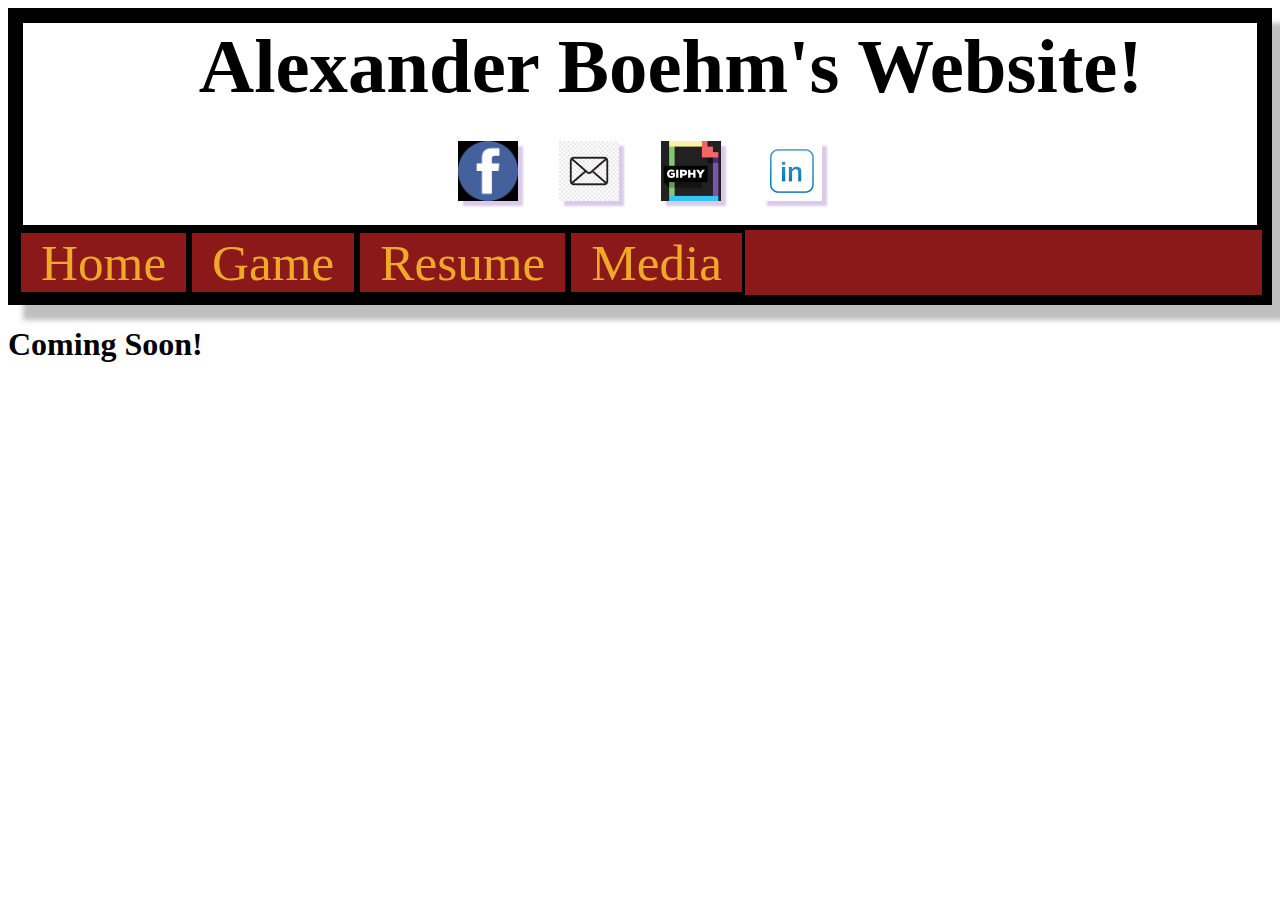
<file: coming_soon/media.html>
<!DOCTYPE html>
<html>
<head>
<title>Media!</title>
<link rel="stylesheet" type="text/css" href="../myStyle.css">
</head>
<body>
    <div id="HeadNavBar">
        <div id="hello">
            <div>Alexander Boehm's Website!</div>
            <a href="https://www.facebook.com/alex.boehm.39/"><img src ="img/facebook-512.webp" class="shadow" alt="Links" width="60px" height="60px"></a> 
            <img src ="img/mail.jpg" class="shadow" alt="Links" id="mailId" onClick="myEmail()" width="60px" height="60px" style="margin-left: 3%;"></a> 
            <a href="https://giphy.com/channel/alexboehm" style="margin-left: 3%;"><img src="img/Giphy-icon.png" class="shadow" alt="Links" width="60px" height="60px"></a>
            <a href="https://www.linkedin.com/in/alexander-boehm-62a659171" style="margin-left: 3%;"><img src="img/linked.png" class="shadow" alt="Links" width="60px" height="60px"></a> 
        </div>
        <div id="NavLinks">
           <span><a href="../index.html" style="text-decoration: none">Home</a></span>
           <span><a href="../javascript_game/my_game.html" style="text-decoration: none">Game</a></span> 
           <span><a href="../interactive_resume/resume.html" style="text-decoration: none">Resume</a></span> 
           <span><a href="media.html" style="text-decoration: none">Media</a></span> 
        </div>
   </div>
    <h1 style="font-size: xx-large;">Coming Soon!</h1>
</body>
</html>
</file>
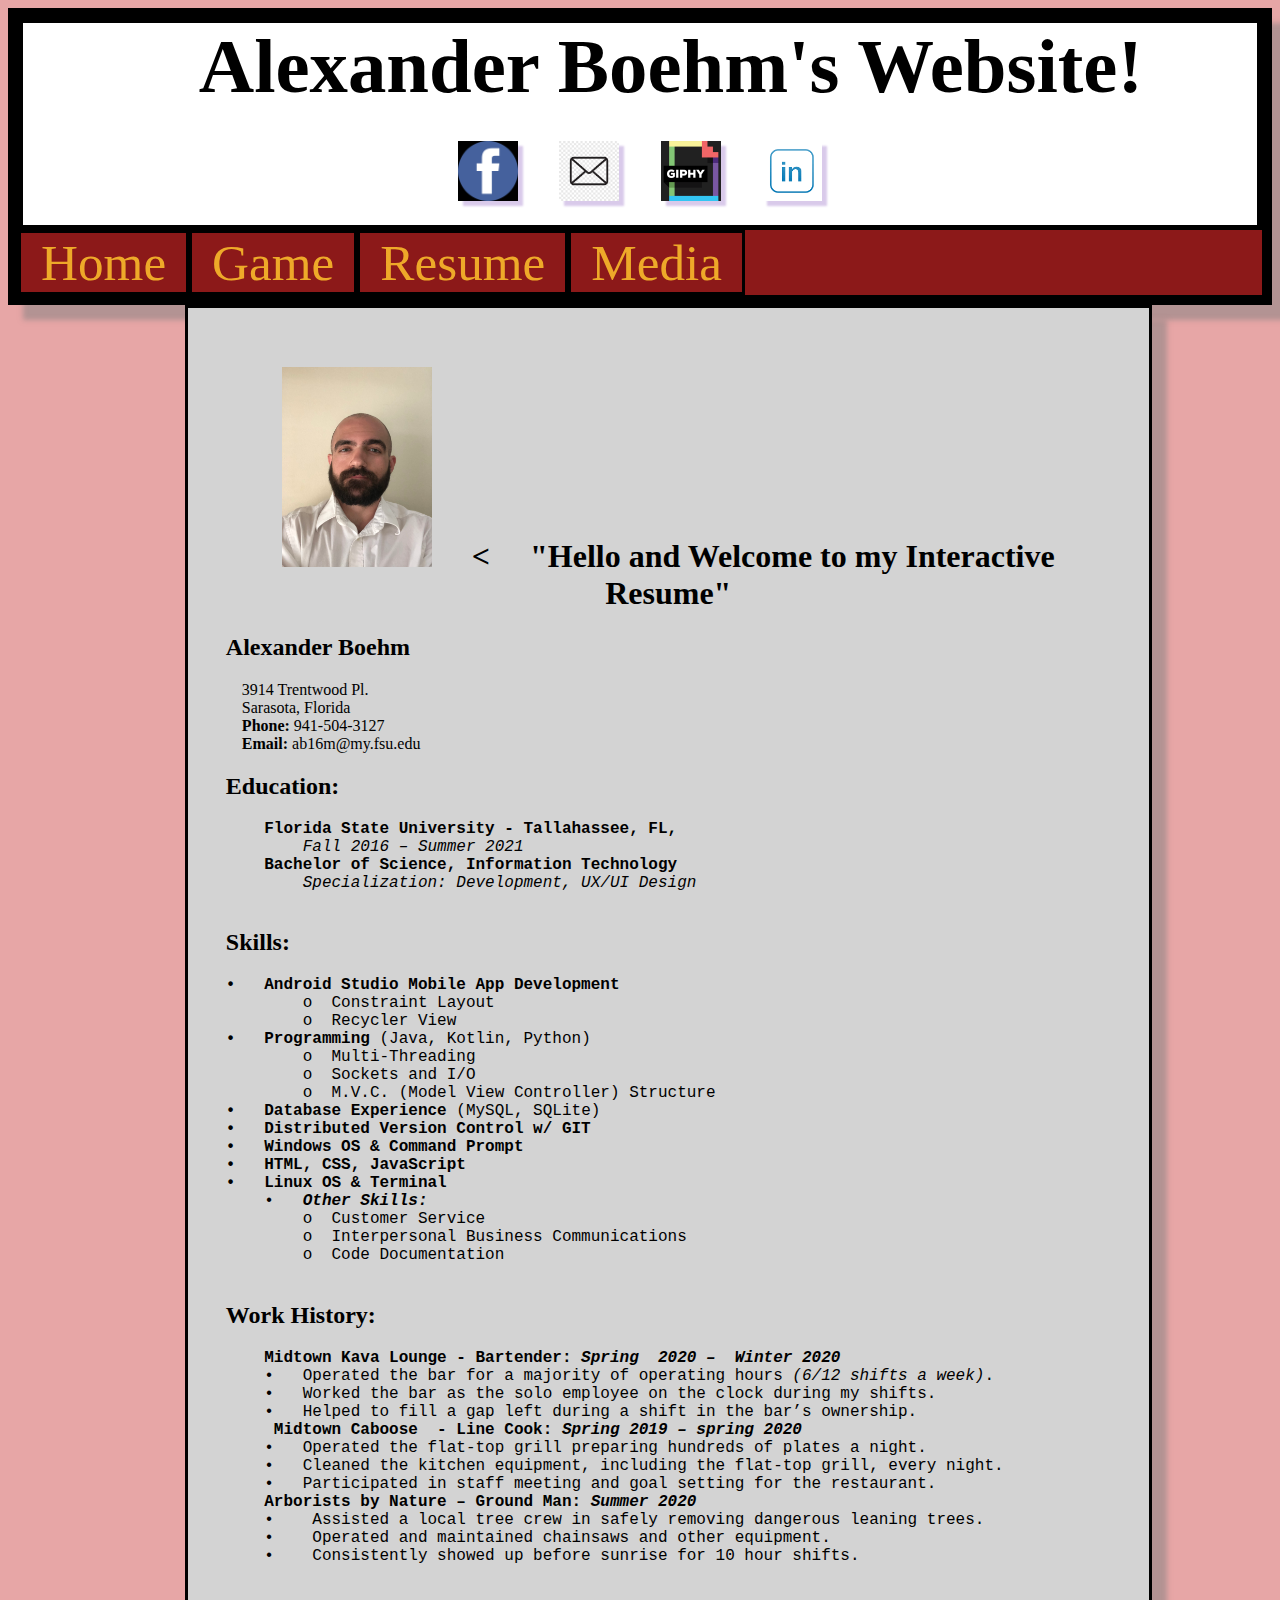
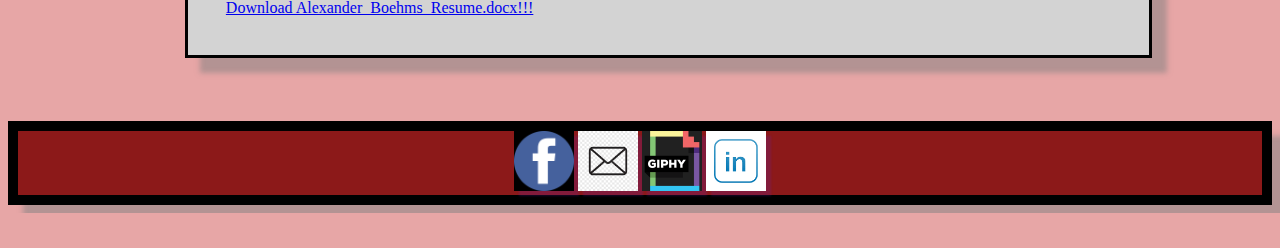
<file: interactive_resume/resume.html>
<!DOCTYPE html>
<head>
    <title>Interactive Resume</title>
    <link rel="stylesheet" type="text/css" href="resume_looks.css">
    <link rel="stylesheet" type="text/css" href="../myStyle.css">
</head>
<body>
   
    <div id="HeadNavBar">
        <div id="hello">
            <div>Alexander Boehm's Website!</div>
            <a href="https://www.facebook.com/alex.boehm.39/"><img src ="img/facebook-512.webp" class="shadow" alt="Links" width="60px" height="60px"></a> 
            <img src ="img/mail.jpg" class="shadow" alt="Links" id="mailId" onClick="myEmail()" width="60px" height="60px" style="margin-left: 3%;"></a> 
            <a href="https://giphy.com/channel/alexboehm" style="margin-left: 3%;"><img src="img/Giphy-icon.png" class="shadow" alt="Links" width="60px" height="60px"></a>
            <a href="https://www.linkedin.com/in/alexander-boehm-62a659171" style="margin-left: 3%;"><img src="img/linked.png" class="shadow" alt="Links" width="60px" height="60px"></a> 
        </div>
        <div id="NavLinks">
           <span><a href="../index.html" style="text-decoration: none">Home</a></span>
           <span><a href="../javascript_game/my_game.html" style="text-decoration: none">Game</a></span> 
           <span><a href="resume.html" style="text-decoration: none">Resume</a></span>
           <span><a href="../coming_soon/media.html" style="text-decoration: none">Media</a></span> 
        </div>
   </div>

<div id="resume">
    <h1 id="Hello"> <img src="img/myFace.jpg" id="face" alt="Alex" width = "150px" height="200px"> &emsp;&lt;&emsp;<span id="magic"> "Hello and Welcome to my Interactive Resume"</span></h1>

    <h2>Alexander Boehm <span>&ensp;&lt;&emsp;That's ME!</span> </h2>
    <p>
        &emsp;3914 Trentwood Pl.<br>
        &emsp;Sarasota, Florida<br>
        &emsp;<b>Phone:</b> 941-504-3127<br>
        &emsp;<b>Email:</b> ab16m@my.fsu.edu<br>
    </p>

    <h2>Education: <span>I learned a lot here</span></h1>
    <pre id = "pre_edu">
    <b class="title">Florida State University - Tallahassee, FL,</b>
        <em>Fall 2016 – Summer 2021</em>
    <b>Bachelor of Science, Information Technology</b>
        <em>Specialization: Development, UX/UI Design</em>
    </pre>

    <h2>Skills: <span>Tools in my toolbox</span></h2>
    <pre>
<b>•   Android Studio Mobile App Development</b>
        o  Constraint Layout
        o  Recycler View
<b>•   Programming</b> (Java, Kotlin, Python)
        o  Multi-Threading
        o  Sockets and I/O
        o  M.V.C. (Model View Controller) Structure
<b>•   Database Experience</b> (MySQL, SQLite)
<b>•   Distributed Version Control w/ GIT</b>
<b>•   Windows OS & Command Prompt</b>
<b>•   HTML, CSS, JavaScript</b>
<b>•   Linux OS & Terminal</b>
    •   <b><em>Other Skills:</em></b>
        o  Customer Service
        o  Interpersonal Business Communications
        o  Code Documentation
    </pre>
    <h2>Work History: <span>What a hard working chap!</span></h2>
    <pre>
    <b class="title">Midtown Kava Lounge - Bartender:<em> Spring  2020 –  Winter 2020</em></b> 
    •   Operated the bar for a majority of operating hours <em>(6/12 shifts a week)</em>.
    •   Worked the bar as the solo employee on the clock during my shifts.
    •   Helped to fill a gap left during a shift in the bar’s ownership. 
    <b  class="title"> Midtown Caboose  - Line Cook:<em> Spring 2019 – spring 2020</em></b>
    •   Operated the flat-top grill preparing hundreds of plates a night.
    •   Cleaned the kitchen equipment, including the flat-top grill, every night.
    •   Participated in staff meeting and goal setting for the restaurant.
    <b  class="title">Arborists by Nature – Ground Man:<em> Summer 2020</em></b>
    •    Assisted a local tree crew in safely removing dangerous leaning trees.
    •    Operated and maintained chainsaws and other equipment.
    •    Consistently showed up before sunrise for 10 hour shifts.
    </pre>
    <a href="resumeFinal.docx" download="Alexander_Boehms_Resume">
        Download Alexander_Boehms_Resume.docx!!!
    </a> 
</div>
<div id="Footer">
    <a href="https://www.facebook.com/alex.boehm.39/"><img src ="img/facebook-512.webp" class="shadow" alt="Links" width="60px" height="60px"></a> 
    <img src ="img/mail.jpg" class="shadow" alt="Links" id="mailId" onClick="myEmail()" width="60px" height="60px"></a> 
    <a href="https://giphy.com/channel/alexboehm"><img src="img/Giphy-icon.png" class="shadow" alt="Links" width="60px" height="60px"></a>
    <a href="https://www.linkedin.com/in/alexander-boehm-62a659171"><img src="img/linked.png" class="shadow" alt="Links" width="60px" height="60px"></a> 
    <br>
</div>
<script src="resume_acts.js"></script>
</body>
</file>
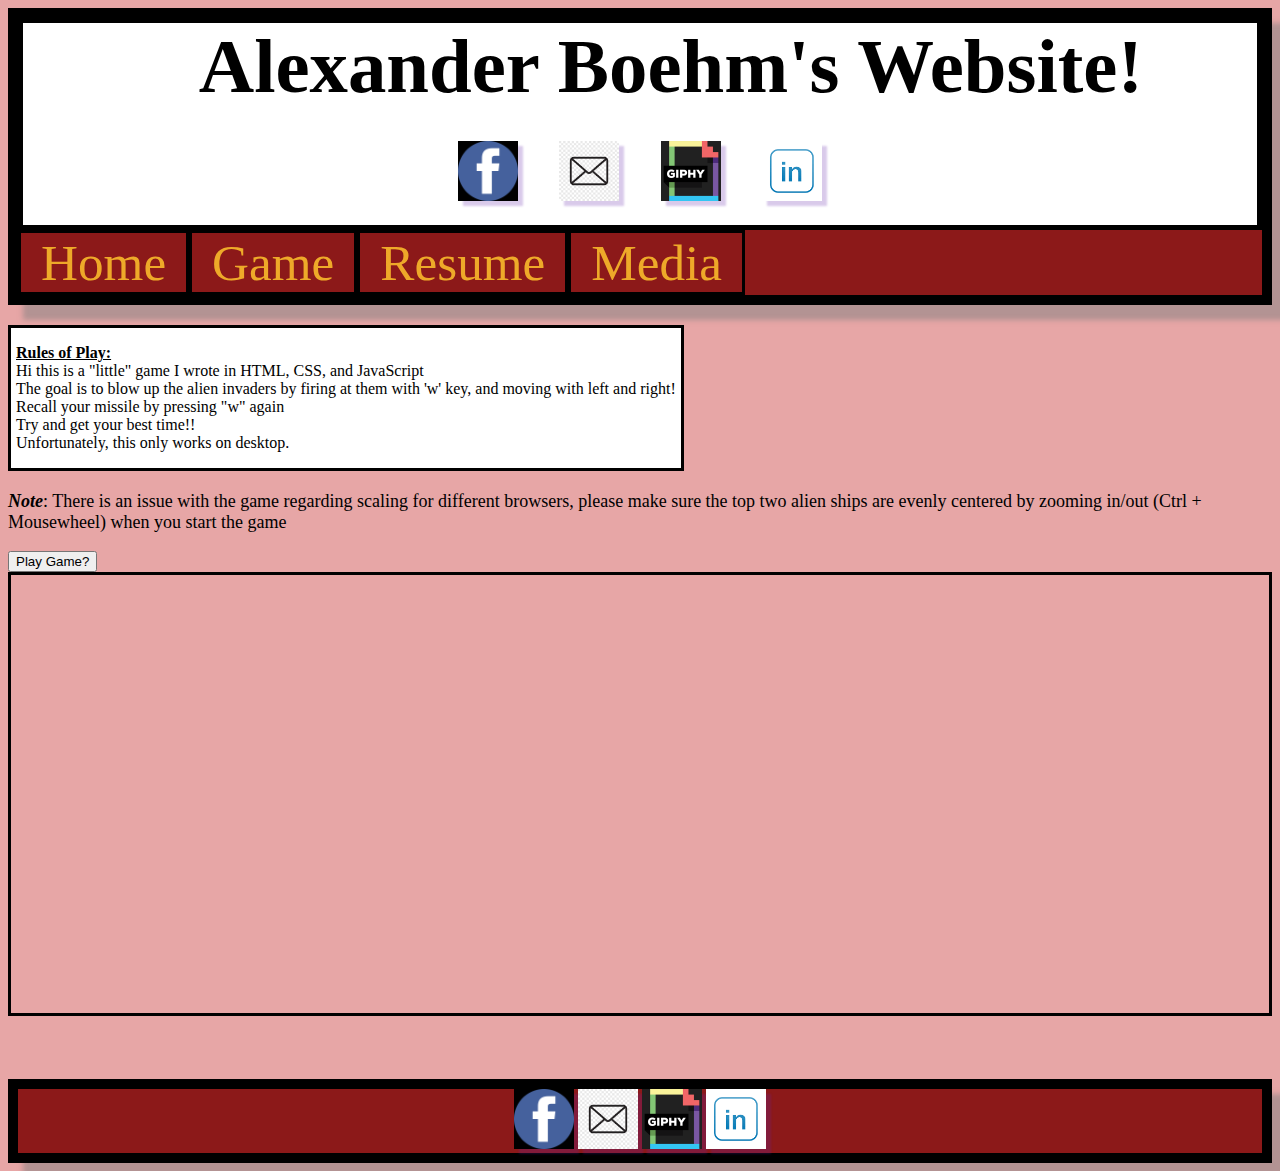
<file: javascript_game/my_game.html>
<!DOCTYPE html>
<html>
    <head>
        <title>This is my game</title>
        <link rel="stylesheet" type="text/css" href="../myStyle.css">
        <meta name="viewport" content="width=device-width, initial-scale=1"/>
    </head>
    <body style="background-color:rgb(231, 166, 166);">

        <div id="HeadNavBar">
            <div id="hello">
                <div>Alexander Boehm's Website!</div>
                <a href="https://www.facebook.com/alex.boehm.39/"><img src ="img/facebook-512.webp" class="shadow" alt="Links" width="60px" height="60px"></a> 
                <img src ="img/mail.jpg" class="shadow" alt="Links" id="mailId" onClick="myEmail()" width="60px" height="60px" style="margin-left: 3%;"></a> 
                <a href="https://giphy.com/channel/alexboehm" style="margin-left: 3%;"><img src="img/Giphy-icon.png" class="shadow" alt="Links" width="60px" height="60px"></a>
                <a href="https://www.linkedin.com/in/alexander-boehm-62a659171" style="margin-left: 3%;"><img src="img/linked.png" class="shadow" alt="Links" width="60px" height="60px"></a> 
            </div>
            <div id="NavLinks">
               <span><a href="../index.html" style="text-decoration: none">Home</a></span>
               <span><a href="my_game.html" style="text-decoration: none">Game</a></span> 
               <span><a href="../interactive_resume/resume.html" style="text-decoration: none">Resume</a></span> 
               <span><a href="../coming_soon/media.html" style="text-decoration: none">Media</a></span> 
            </div>
       </div>
       <div id="daRules">
            <p><b><u>Rules of Play:</u></b> <br>
            Hi this is a "little" game I wrote in HTML, CSS, and JavaScript<br>
            The goal is to blow up the alien invaders by firing at them with 'w' key, and moving with left and right!<br>
            Recall your missile by pressing "w" again <br>
            Try and get your best time!! <br>  
            Unfortunately, this only works on desktop.<br>
            </p>
        </div>
        <p id = "note"><i><b>Note</b></i>: There is an issue with the game regarding scaling for different browsers, please make sure the top two alien ships are evenly centered by zooming in/out (Ctrl + Mousewheel) when you start the game</p>
        <div id="gameContainer">
            <button onClick="playGame()">Play Game?</button> 
            <div id="myJavaScriptGame" style="clear:both;">
                <img src="img/enemy.png" alt="enemy" width="60px" height = "60px" id="enemySub1">
                <img src="img/enemy.png" alt="enemy" width="60px" height = "60px" id="enemySub2">
                <br>
                <img src="img/enemyBullet.png" alt="enemyBullet"  height = "15px" width = "20px" id="enemyBulletSub1">
                <img src="img/enemyBullet.png" alt="enemyBullet"  height = "15px" width = "20px" id="enemyBulletSub2">
                <br>
                <img src ="img/enemy.png" alt="enemy" width="60px" height = "60px" id="enemyId">
                <br>
                <img src="img/enemyBullet.png" alt="enemyBullet"  height = "15px" width = "20px" id="enemyBulletId"> 
                <br>
                <img src="img/shipBullet.png" id="myBullet" height ="15px" width="20px">
                <br>   
                <img src="img/ship.png" alt="spaceship" height="60px" width="60px" id="shipId">
                <br>       
            </div>
        </div> 
    
        <div id="Footer">
            <a href="https://www.facebook.com/alex.boehm.39/" ><img src ="img/facebook-512.webp" class="shadow" alt="Links" width="60px" height="60px"></a> 
            <img src ="img/mail.jpg" class="shadow" alt="Links" id="mailId" onClick="myEmail()" width="60px" height="60px"></a> 
            <a href="https://giphy.com/channel/alexboehm"><img src="img/Giphy-icon.png" class="shadow" alt="Links" width="60px" height="60px"></a>
            <a href="https://www.linkedin.com/in/alexander-boehm-62a659171"><img src="img/linked.png" class="shadow" alt="Links" width="60px" height="60px"></a> 
            <br>
        </div>
    <script src = "../myScript.js"></script>
    </body>
</html>
</file>
<file: myStyle.css>
#HeadNavBar{
    background-color: rgb(140, 25, 25);
    box-shadow: 15px 15px 5px rgba(128, 128, 128, 0.503);
    border: 10px solid black;    
}

#hello{
    background-color: white;
    /*height: 40px;*/
    color: black;
    text-align: center;
    border: 5px solid black;
    text-align: center;
    padding-bottom: 20px;   
    
}
#hello div{
    text-align: left;
    font-size: 6vw;
    margin-left: 5%;
    font-weight: bold;
    text-align: center;
    padding-bottom: 30px;
   
}
#NavLinks{
    display: flex;
}
#NavLinks span{
    color: rgb(238, 169, 41);
    font-size: 4vw;
    padding-left: 20px;
    padding-right: 20px;
    border: 3px solid black;
   
}
#NavLinks span a{
    text-decoration: none;
    color: rgb(238, 169, 41);
}

#androidDev{
    clear: left;
}
#androidContainer{
    clear: both;
}
.Blurb{
    font-size: x-large;
    text-align: left;
    margin: 5%;
    overflow: visible;
    padding-top: 2.5%;
}
#Blurb2{
    padding-top: 5%;
    margin-left: 5%;
}
#androidDev h1{
    float:right;
    margin-right:5%;
}
#androidView{
    clear:right;
    float: right;
    margin-right: 5%;
    margin-bottom: 5%;
    
}

@media screen and (max-width: 1000px) {
    #NavLinks{
        display: flex;
        flex-direction: column;
    }
    #dropDownText{
        font-size: 40px;
        padding-left: 50px;
        height:300px;
        display:none;
    }
    #androidContainer{
        clear: both;
        display: flex;
        flex-direction: column;
    }
    #hello img{
        width: 20%;
        height: 20%;
    }
    #androidView{
        float: right;
        width: 100%;
        height: 100%
        
    }
    #pongContainer{
        display: flex;
        flex-direction: column;
    }
    .Blurb{
        clear: both;
    }
}

.shadow {
    box-shadow: 5px 5px 2px rgba(97, 38, 169, 0.245);
    background-color: black;
}
.item {
    font-weight:bold;
    padding-left: 3%;
    color: black;

}

.sub-head{
    font-size: large;
    font-family: Arial, Helvetica, sans-serif;
    padding-left: 0%;
}
#list{
    padding: 10px;
    float: left;
    margin-left: 5%;
    background-color: rgb(132, 15, 11);
    width: 60%;
    color: white;
    margin-right: 200px;
}
#pongGame{
    margin: 5%;
    float:left;
    height: 30%;
}

#dropDownText{
    font-size: 40px;
    padding-left: 20px;
    height:300px;
    margin-right: 5%;
}

#hiddenDiv {
display: none;
font-size: large;
}

td{
    background-color: aliceblue;
}

hr { height: 5px; color: black; background-color: black; }

#dropDownText:hover #hiddenDiv{
    display: block;
    text-align: center;
    margin-right: 5%;
}
/*game*/
#myJavaScriptGame{
    background-repeat: no-repeat;
    border: 3px solid black;
}
#myJavaScriptGame img{
    
}
#note{
    margin-top: 20px;
    font-size: large;
}
#shipId{
    margin-left: 13%;
    visibility: hidden;
}
#enemyId{
    margin-left: 13%;
    visibility: hidden;
}
#enemyBulletId{
    position: relative;
    padding-bottom: 15%;
    margin-left: 13%;
    visibility: hidden;
}
#myBullet
{   position: relative;
    margin-left: 13%;
    visibility: hidden;
}
#enemySub1{
    margin-left: 9.5%;
    visibility: hidden;
}
#enemySub2{
    margin-left: 3.5%;
    visibility: hidden;
}
#enemyBulletSub1{
    position: relative;
    margin-left: 10.7%;
    visibility: hidden;
}
#enemyBulletSub2{
    position: relative;
    margin-left: 6.2%;
    visibility: hidden;
}
#daRules{
    margin-top: 20px;
    background-color: white;
    width: fit-content;
    padding-left: 5px;
    padding-right: 5px;
    border: 3px solid black;
}
#Footer{
    margin-top: 5%;
    background-color: rgb(140, 25, 25);
    box-shadow: 15px 15px 5px rgba(128, 128, 128, 0.503);
    border: 10px solid black;
    text-align: center;
}
</file>
<file: interactive_resume/resume_looks.css>
#Hello{
text-align: center;
}
body{
    background-color: rgb(231, 166, 166);;
}
pre{
    font-size: large;
}
p:hover{
    background-color: aliceblue;
    font-size: x-large;

}
pre:hover{
    background-color: aliceblue;
    font-size: x-large;
}

#resume{
    border: 3px solid black;
    padding: 3%;
    margin-left: 14%;
    background-color: lightgray;
    width: 70%;
    box-shadow: 15px 15px 5px rgba(128, 128, 128, 0.503);
}

@media screen and (max-width: 1200px)
{
    #resume{
        border: 3px solid black;
        padding: 3%;
        background-color: lightgray;
        width: 90%;
        box-shadow: 15px 15px 5px rgba(128, 128, 128, 0.503);
        
    }
    pre{
        font-size: small;
    }
}
@media screen and (max-width: 800px)
{
    #resume{
        border: 3px solid black;
        padding: 3%;
        background-color: lightgray;
        width: 100%;
        box-shadow: 15px 15px 5px rgba(128, 128, 128, 0.503);
    }
    pre{
        font-size: x-small;
    }
}
h2:hover{
    color: rgb(121, 9, 9);
}
h2 span{
    visibility: hidden;
}
h2:hover span{
    visibility: visible;
}
#title{
    font-size: larger;
}
#androidDev{
    padding-top:100px;
}
#androidDev h1{
    float:left
}
</file>
